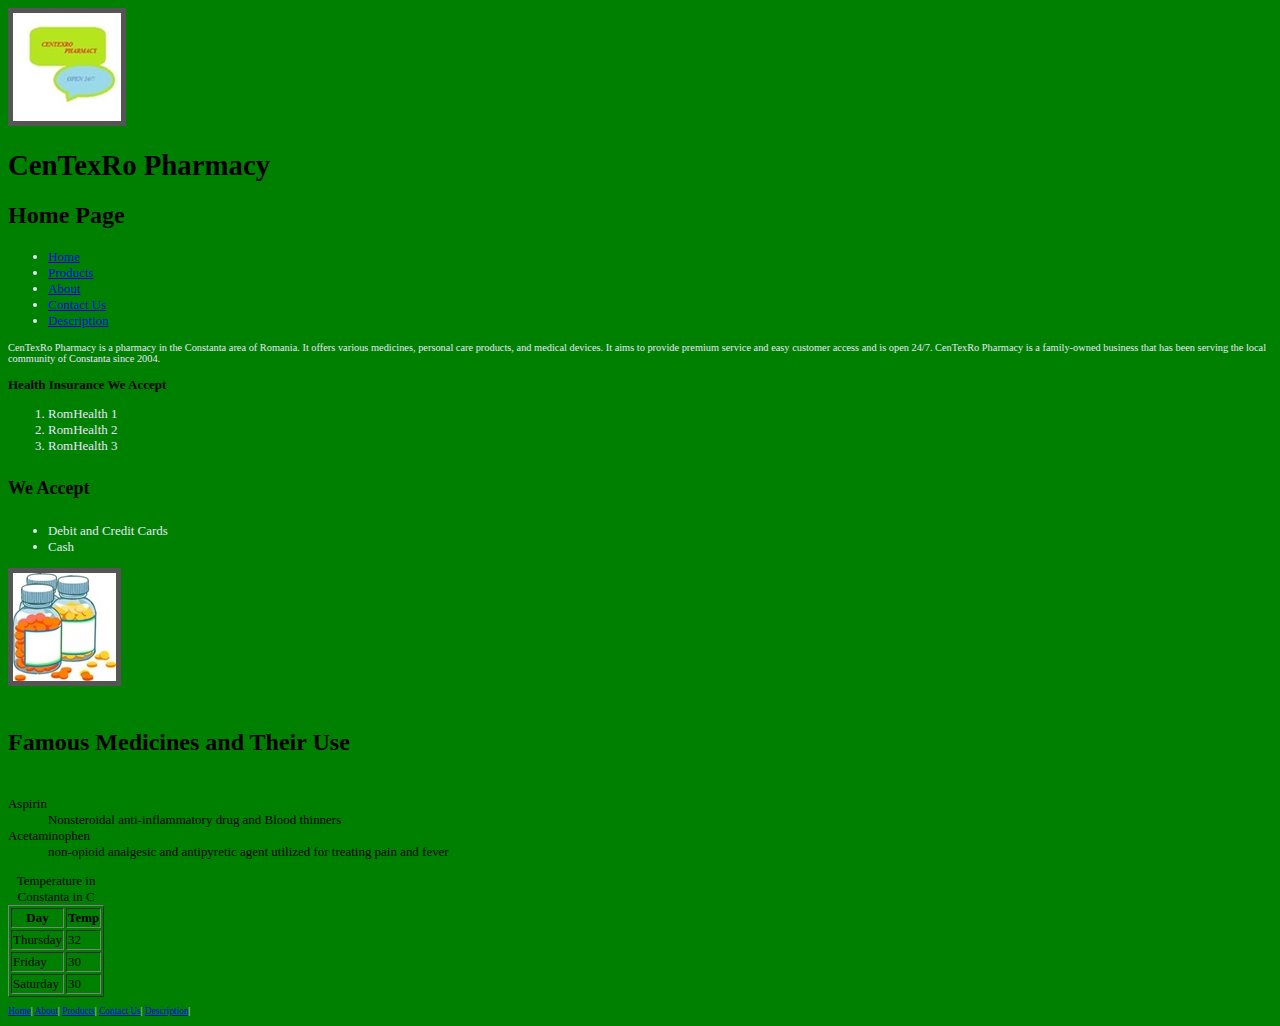
<file: index.html>
<!DOCTYPE html>
<html>
  <head>
    <meta charset="utf-8">
    <title>CenTexRo Pharmacy</title>
    <link rel="stylesheet" href="stylesheet.css" type=" text/css">
<img src="images/logo.jpg" alt="CENTEXRO PHARMACY">
  </head>
  <body>
    <div id="header">
      <h1> CenTexRo Pharmacy </h1>
      <h2> Home Page </h2>
      <div class="nav" id="topmenu">
        <ul>
          <li><a href="/">Home</a></li>
          <li><a href="/products.html">Products</a></li>
          <li><a href="/about.html">About</a></li>
          <li><a href="/contact us.html">Contact Us</a></li>
          <li><a href="/description.html">Description</a></li>
        </ul>

<p>CenTexRo Pharmacy is a pharmacy in the Constanta area of Romania. It offers various medicines, personal care products, and medical devices.
It aims to provide premium service and easy customer access and is open 24/7.
CenTexRo Pharmacy is a family-owned business that has been serving the local community of Constanta since 2004.</p>
<h3> Health Insurance We Accept </h3>
<ol>
<li> RomHealth 1 </li>
<li> RomHealth 2 </li>
<li> RomHealth 3 </li>
</ol>

<h4> We Accept </h4>
<ul> 
<li>Debit and Credit Cards </li>
<li> Cash </li>
</ul>
<div>
      <img src="images/medicine.jpg" "alt=medicine">
 </div>
<h5> Famous Medicines and Their Use </h5>
<dl>
<dt> Aspirin </dt>
<dd> Nonsteroidal anti-inflammatory drug and Blood thinners </dd>
<dt> Acetaminophen </dt>
<dd> non-opioid analgesic and antipyretic agent utilized for treating pain and fever </dd>
</dl>

<table border="1">
<caption> Temperature in Constanta in C </Caption>
<tr>
<th> Day </th>
<th> Temp </th>
</tr>
<tr>
<td> Thursday </td>
<td> 32 </td>
</tr>
<tr>
<td> Friday </td>
<td> 30 </td>
</tr>
<tr>
<td> Saturday </td>
<td> 30 </td>
</tr>
</table>

    <div id="footer">
<p>
     <a href=”index.html”>Home</a>|
     <a href=”about.html”>About</a>|
     <a href=”products.html”>Products</a>|
     <a href=”contact us.html”>Contact Us</a>|
     <a href=”description.html”>Description</a>|
</p>

    </div>
  </body>
</html>
</file>
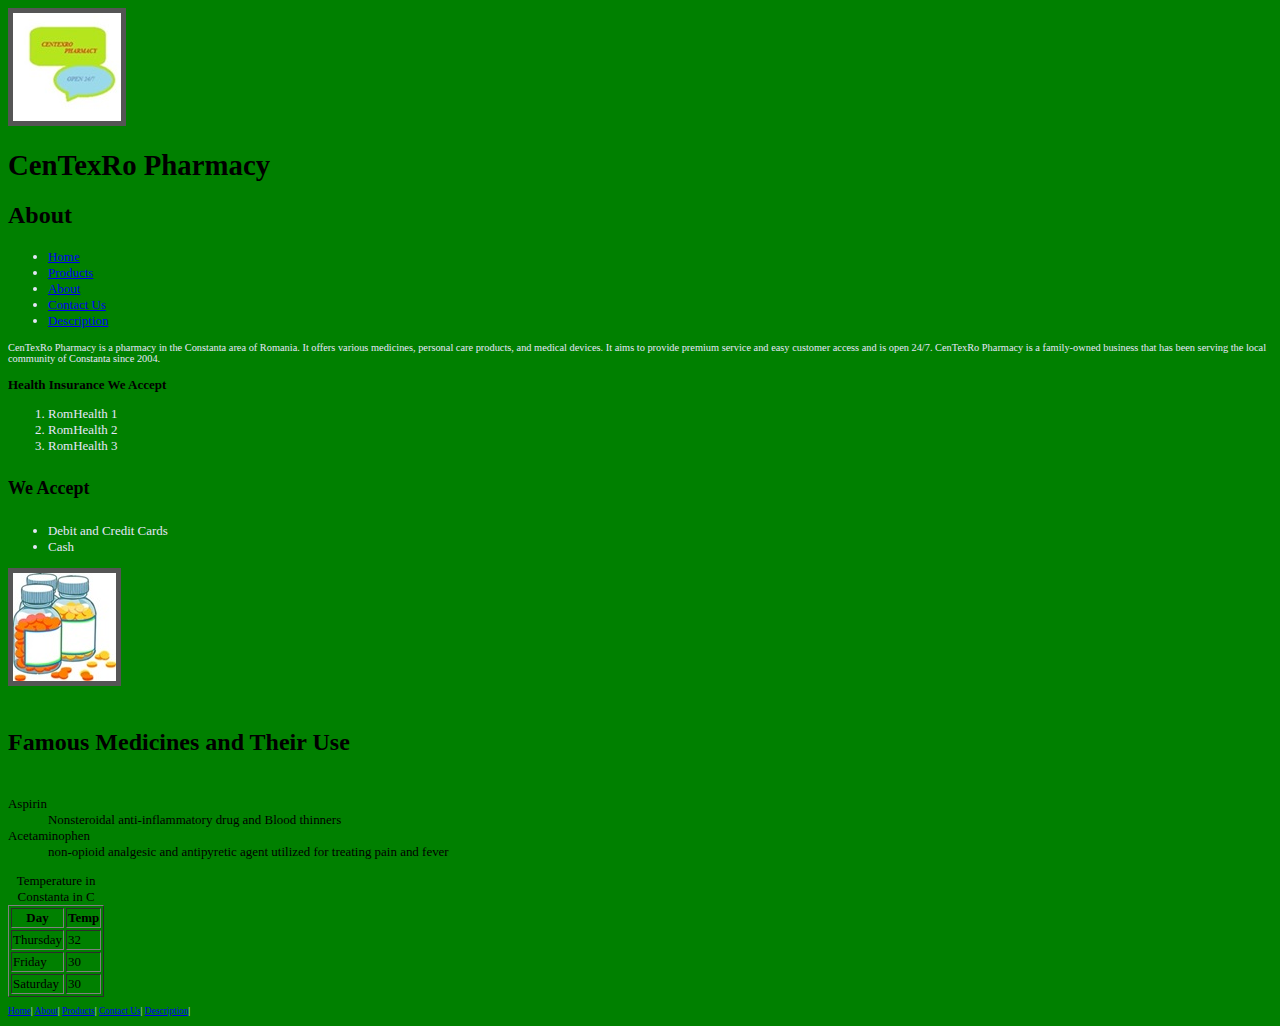
<file: about.html>
<!DOCTYPE html>
<html>
  <head>
    <meta charset="utf-8">
    <title>CenTexRo Pharmacy</title>
    <link rel="stylesheet" href="stylesheet.css" type=" text/css">
<img src="images/logo.jpg" alt="CENTEXRO PHARMACY">
  </head>
  <body>
    <div id="header">
      <h1> CenTexRo Pharmacy </h1>
      <h2> About </h2>
      
      <div class="nav" id="topmenu">
        <ul>
          <li><a href="/">Home</a></li>
          <li><a href="/products.html">Products</a></li>
          <li><a href="/about.html">About</a></li>
          <li><a href="/contact us.html">Contact Us</a></li>
          <li><a href="/description.html">Description</a></li>
        </ul>

<p>CenTexRo Pharmacy is a pharmacy in the Constanta area of Romania. It offers various medicines, personal care products, and medical devices.
It aims to provide premium service and easy customer access and is open 24/7.
CenTexRo Pharmacy is a family-owned business that has been serving the local community of Constanta since 2004.</p>
<h3> Health Insurance We Accept </h3>
<ol>
<li> RomHealth 1 </li>
<li> RomHealth 2 </li>
<li> RomHealth 3 </li>
</ol>

<h4> We Accept </h4>
<ul> 
<li> Debit and Credit Cards </li>
<li> Cash </li>
</ul>
<div>
      <img src="images/medicine.jpg" "alt=medicine">
</div>
<h5> Famous Medicines and Their Use </h5>
<dl>
<dt> Aspirin </dt>
<dd> Nonsteroidal anti-inflammatory drug and Blood thinners </dd>
<dt> Acetaminophen </dt>
<dd> non-opioid analgesic and antipyretic agent utilized for treating pain and fever </dd>
</dl>

<table border="1">
<caption> Temperature in Constanta in C </Caption>
<tr>
<th> Day </th>
<th> Temp </th>
</tr>
<tr>
<td> Thursday </td>
<td> 32 </td>
</tr>
<tr>
<td> Friday </td>
<td> 30 </td>
</tr>
<tr>
<td> Saturday </td>
<td> 30 </td>
</tr>
</table>

    <div id="footer">
<p>
     <a href=”index.html”>Home</a>|
     <a href=”about.html”>About</a>|
     <a href=”products.html”>Products</a>|
     <a href=”contact us.html”>Contact Us</a>|
     <a href=”description.html”>Description</a>|
</p>

    </div>
  </body>
</html>
</file>
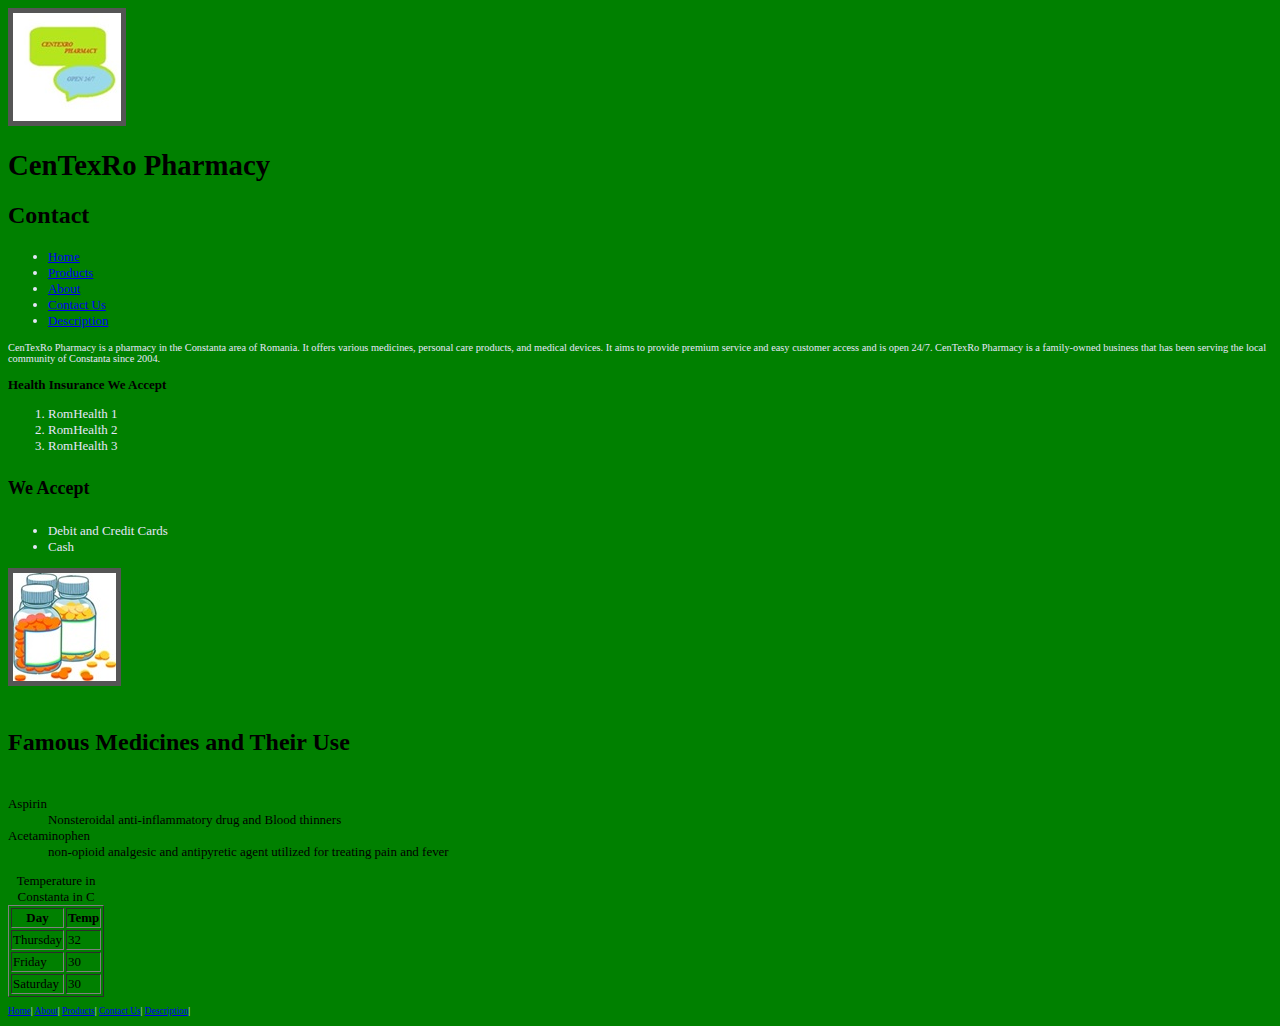
<file: contact.html>
<!DOCTYPE html>
<html>
  <head>
    <meta charset="utf-8">
    <title>CenTexRo Pharmacy</title>
    <link rel="stylesheet" href="stylesheet.css" type=" text/css">
<img src="images/logo.jpg" alt="CENTEXRO PHARMACY">
  </head>
  <body>
    <div id="header">
      <h1> CenTexRo Pharmacy </h1>
      <h2> Contact </h2>
      
      <link rel="stylesheet" href="stylesheet.css">
      <div class="nav" id="topmenu">
        <ul>
          <li><a href="/">Home</a></li>
          <li><a href="/products.html">Products</a></li>
          <li><a href="/about.html">About</a></li>
          <li><a href="/contact us.html">Contact Us</a></li>
          <li><a href="/description.html">Description</a></li>
        </ul>

<p>CenTexRo Pharmacy is a pharmacy in the Constanta area of Romania. It offers various medicines, personal care products, and medical devices.
It aims to provide premium service and easy customer access and is open 24/7.
CenTexRo Pharmacy is a family-owned business that has been serving the local community of Constanta since 2004.</p>
<h3> Health Insurance We Accept </h3>
<ol>
<li> RomHealth 1 </li>
<li> RomHealth 2 </li>
<li> RomHealth 3 </li>
</ol>

<h4> We Accept </h4>
<ul> 
<li> Debit and Credit Cards </li>
<li> Cash </li>
</ul>
<div>
      <img src="images/medicine.jpg" "alt=medicine">
</div>
<h5> Famous Medicines and Their Use </h5>
<dl>
<dt> Aspirin </dt>
<dd> Nonsteroidal anti-inflammatory drug and Blood thinners </dd>
<dt> Acetaminophen </dt>
<dd> non-opioid analgesic and antipyretic agent utilized for treating pain and fever </dd>
</dl>

<table border="1">
<caption> Temperature in Constanta in C </Caption>
<tr>
<th> Day </th>
<th> Temp </th>
</tr>
<tr>
<td> Thursday </td>
<td> 32 </td>
</tr>
<tr>
<td> Friday </td>
<td> 30 </td>
</tr>
<tr>
<td> Saturday </td>
<td> 30 </td>
</tr>
</table>

    <div id="footer">
<p>
     <a href=”index.html”>Home</a>|
     <a href=”about.html”>About</a>|
     <a href=”products.html”>Products</a>|
     <a href=”contact us.html”>Contact Us</a>|
     <a href=”description.html”>Description</a>|
</p>

    </div>
  </body>
</html>
</file>
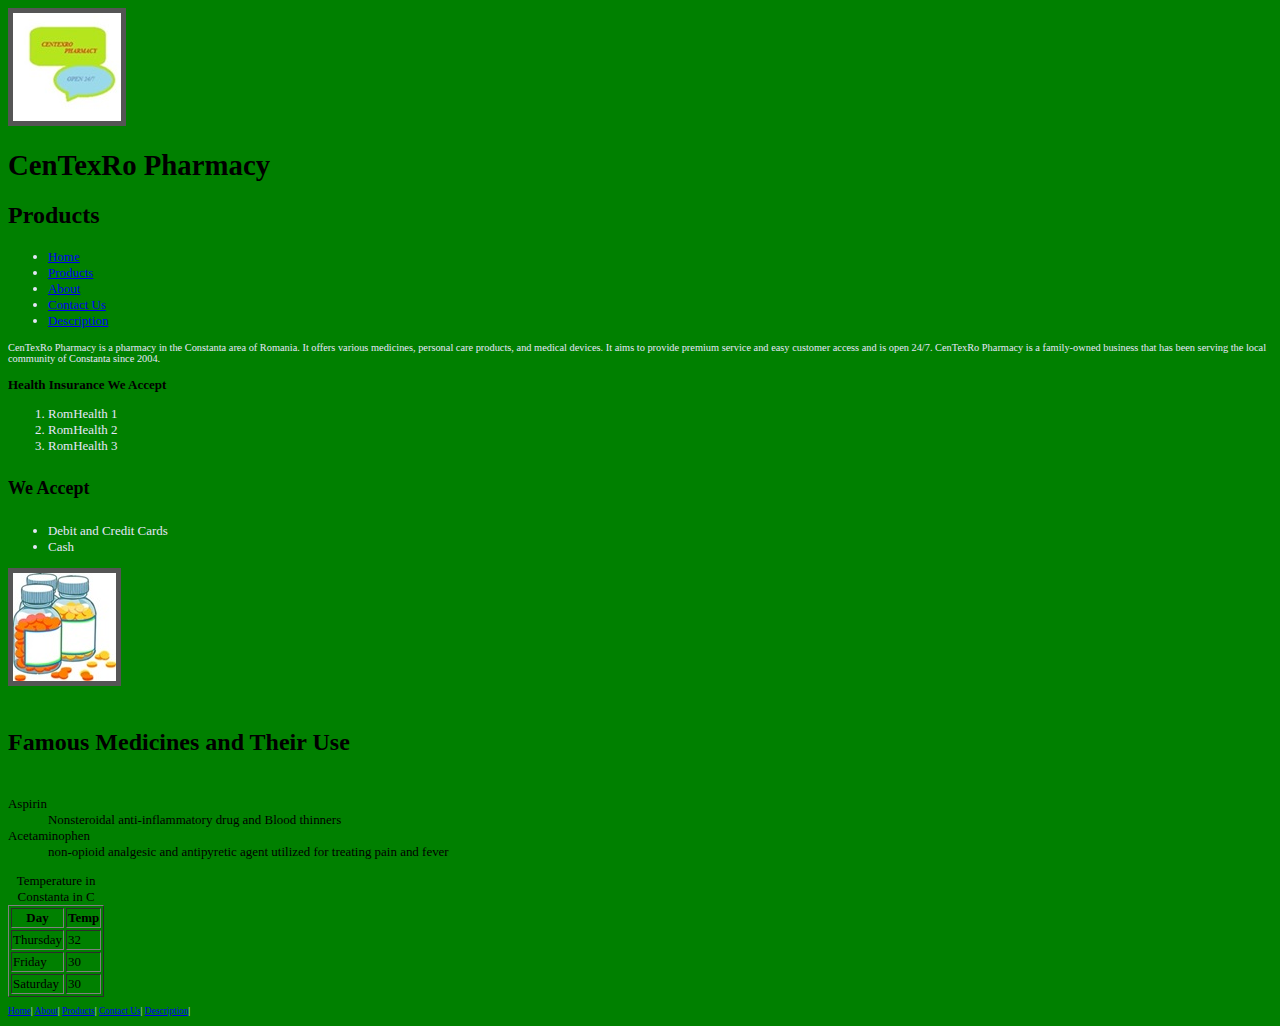
<file: products.html>
<!DOCTYPE html>
<html>
  <head>
    <meta charset="utf-8">
    <title>CenTexRo Pharmacy</title>
<img src="images/logo.jpg" alt="CENTEXRO PHARMACY">
  </head>
  <body>
    <div id="header">
      <h1> CenTexRo Pharmacy </h1>
      <h2> Products </h2>
      
      <link rel="stylesheet" href="stylesheet.css" type=" text/css">
      <div class="nav" id="topmenu">
        <ul>
          <li><a href="/">Home</a></li>
          <li><a href="/products.html">Products</a></li>
          <li><a href="/about.html">About</a></li>
          <li><a href="/contact us.html">Contact Us</a></li>
          <li><a href="/description.html">Description</a></li>
        </ul>

<p>CenTexRo Pharmacy is a pharmacy in the Constanta area of Romania. It offers various medicines, personal care products, and medical devices.
It aims to provide premium service and easy customer access and is open 24/7.
CenTexRo Pharmacy is a family-owned business that has been serving the local community of Constanta since 2004.</p>
<h3> Health Insurance We Accept </h3>
<ol>
<li> RomHealth 1 </li>
<li> RomHealth 2 </li>
<li> RomHealth 3 </li>
</ol>

<h4> We Accept </h4>
<ul> 
<li> Debit and Credit Cards </li>
<li> Cash </li>
</ul>
<div>
      <img src="images/medicine.jpg" "alt=medicine">
</div>
<h5> Famous Medicines and Their Use </h5>
<dl>
<dt> Aspirin </dt>
<dd> Nonsteroidal anti-inflammatory drug and Blood thinners </dd>
<dt> Acetaminophen </dt>
<dd> non-opioid analgesic and antipyretic agent utilized for treating pain and fever </dd>
</dl>

<table border="1">
<caption> Temperature in Constanta in C </Caption>
<tr>
<th> Day </th>
<th> Temp </th>
</tr>
<tr>
<td> Thursday </td>
<td> 32 </td>
</tr>
<tr>
<td> Friday </td>
<td> 30 </td>
</tr>
<tr>
<td> Saturday </td>
<td> 30 </td>
</tr>
</table>

    <div id="footer">
<p>
     <a href=”index.html”>Home</a>|
     <a href=”about.html”>About</a>|
     <a href=”products.html”>Products</a>|
     <a href=”contact us.html”>Contact Us</a>|
     <a href=”description.html”>Description</a>|
</p>

    </div>
  </body>
</html>
</file>
<file: stylesheet.css>
<!DOCTYPE css>
<html lang="en">
<head>
<meta charset="utf-8">
h1 { font-size: large; font-weight: bold; }
h2 { font-size: x-large; font-weight: bold; }
h3 { font-size: small; font-weight: bold; }
h4 { font-size: large; font-weight: bold; }
h5 { font-size: x-large; font-weight: bold; }
 img {
  border: 5px solid #555;
}
body { background-color:green}
div { font-size: 90%; }
p { font-size: 80%; }
p, ol, ul { color: lavender; }
</head>
</file>
